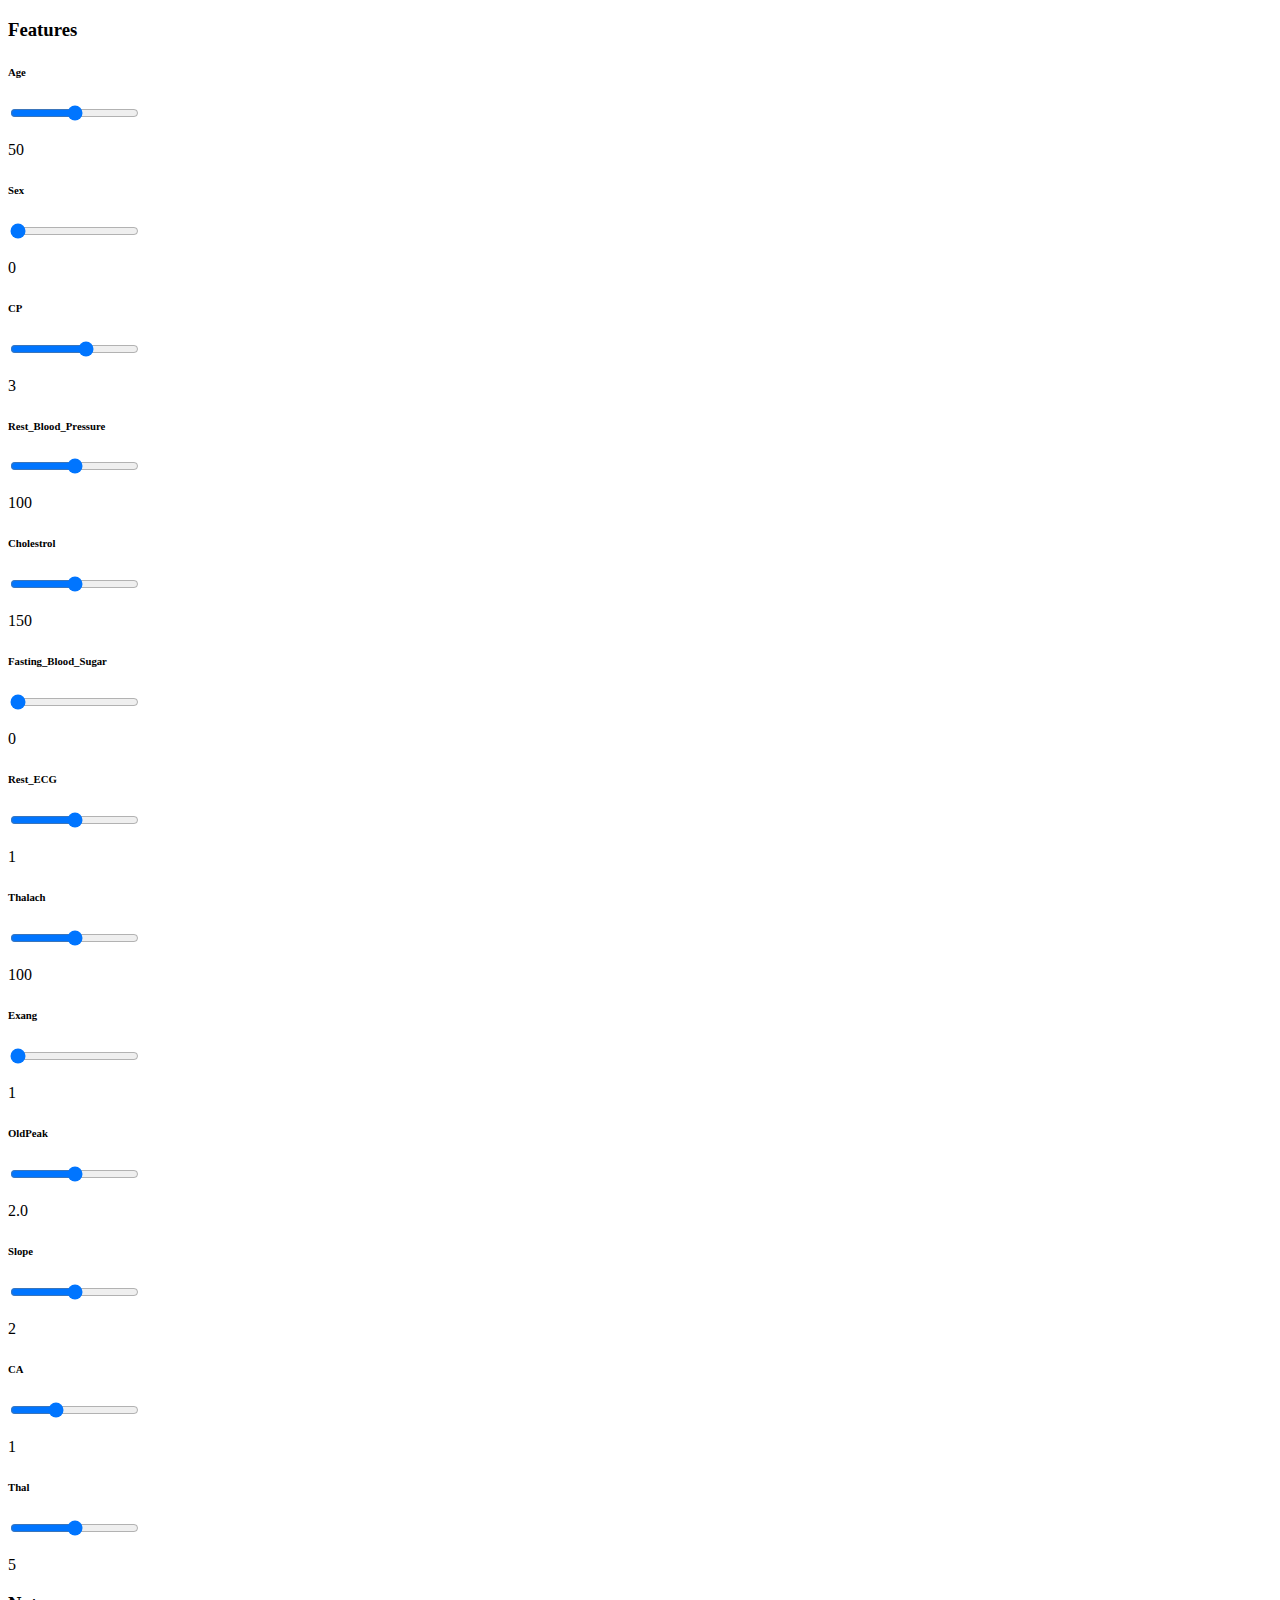
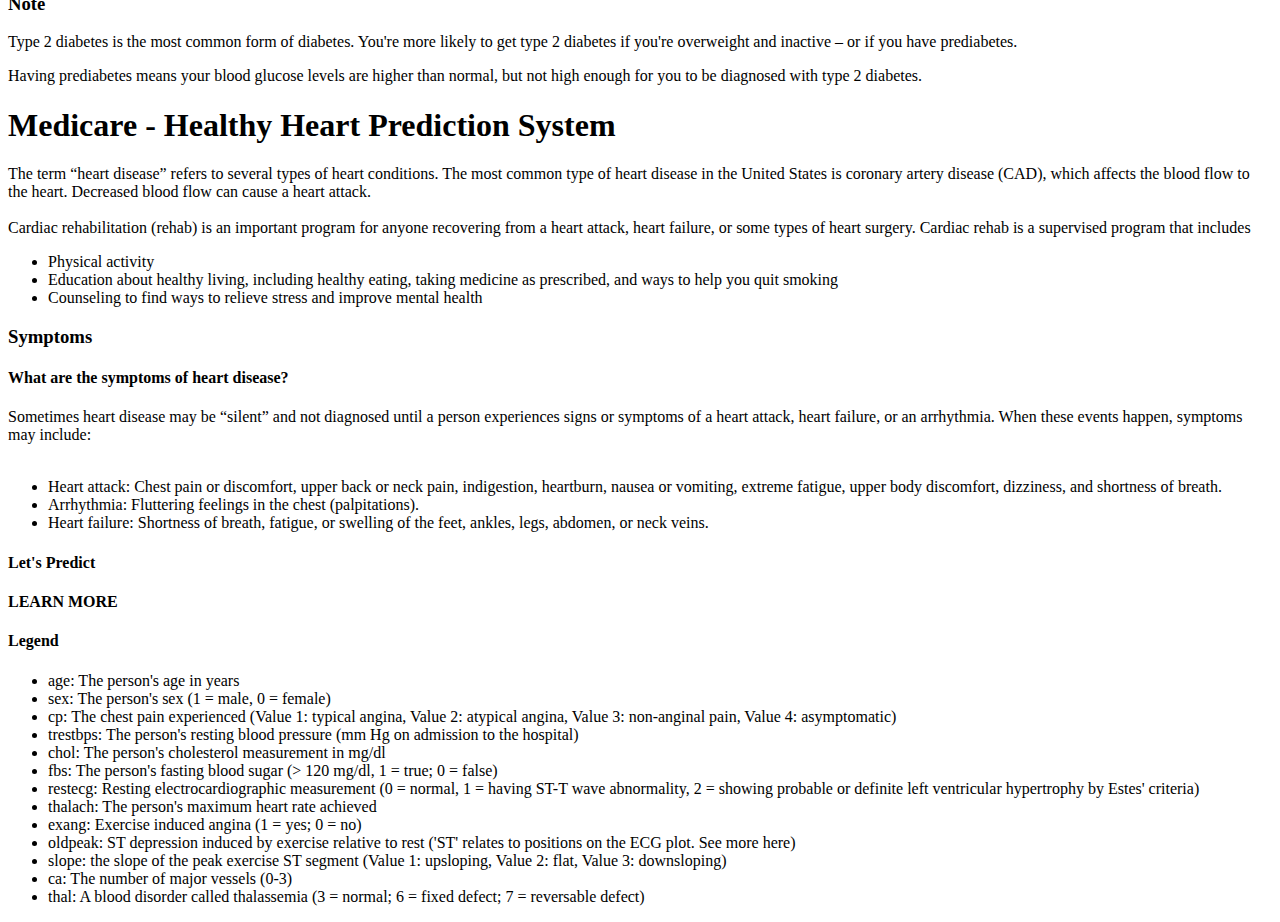
<file: Diabetes-Backend-master/src/main/resources/DiabetesPredict/templates/heart.html>
<!DOCTYPE html>
<html xmlns="http://www.w3.org/1999/xhtml"
      xmlns:th="http://www.thymeleaf.org"
      xmlns:sec="http://www.thymeleaf.org/thymeleaf-extras-springsecurity3"
      xmlns:layout="http://www.ultraq.net.nz/thymeleaf/layout">
<head>
    <link rel="preconnect" href="https://fonts.googleapis.com">
<link rel="preconnect" href="https://fonts.gstatic.com" crossorigin>
<link href="https://fonts.googleapis.com/css2?family=Pacifico&family=Raleway:ital,wght@1,100&family=Source+Sans+Pro:wght@300&display=swap" rel="stylesheet">
    <meta charset="UTF-8">
    <meta http-equiv="X-UA-Compatible" content="IE=edge">
    <meta name="viewport" content="width=device-width, initial-scale=1.0">
    <title>Healthy Heart Prediction System</title>
    <link rel="stylesheet" type="text/css" th:href="@{styles/style.css}"/>
    <link rel="stylesheet" type="text/css" th:href="@{styles/model.css}"/>
</head>
<body>
    <script th:src="@{js/heart.js}"></script>
    <main>
        <section class="vert1">
            <div class="features">
                <h3>Features</h3>
                <form action="result">
                    <div class="sliders">
                        <!-- First Slider for Pregnancy -->
                        <div class="slider">
                            <div class="text">
                                <h6 class="tpc0">Age</h6>
                            </div>
                            <div class="slide">
                                <input type="range" min="0" max="100" value="50" oninput="rangeValue1.innerText=this.value"/>
                                <p id="rangeValue1">50</p>
                            </div>
                        </div>

                        <!-- Second Slider for Glucose -->
                        <div class="slider">
                            <div class="text">
                                <h6 class="tpc1">Sex</h6>
                            </div>
                            <div class="slide">
                                <input type="range" min="0" max="1" value="0" oninput="rangeValue2.innerText=this.value"/>
                                <p id="rangeValue2">0</p>
                            </div>
                        </div>


                        <div class="slider">
                            <div class="text">
                                <h6 class="tpc2">CP</h6>
                            </div>
                            <div class="slide">
                                <input type="range" min="0" max="5" value="3" oninput="rangeValue3.innerText=this.value"/>
                                <p id="rangeValue3">3</p>
                            </div>
                        </div>

                         <!-- Third Slider for BP -->
                         <div class="slider">
                            <div class="text">
                                <h6 class="tpc3">Rest_Blood_Pressure</h6>
                            </div>
                            <div class="slide">
                                <input type="range" min="0" max="200" value="100" oninput="rangeValue4.innerText=this.value"/>
                                <p id="rangeValue4">100</p>
                            </div>
                        </div>

                         <!-- Fourth Slider for Skin Thickness -->
                         <div class="slider">
                            <div class="text">
                                <h6 class="tpc4">Cholestrol</h6>
                            </div>
                            <div class="slide">
                                <input type="range" min="0" max="300" value="150" oninput="rangeValue5.innerText=this.value"/>
                                <p id="rangeValue5">150</p>
                            </div>
                        </div>

                         <!-- Fifth Slider for Insulin -->
                         <div class="slider">
                            <div class="text">
                                <h6 class="tpc5">Fasting_Blood_Sugar</h6>
                            </div>
                            <div class="slide">
                                <input type="range" min="0" max="1" value="0" oninput="rangeValue6.innerText=this.value"/>
                                <p id="rangeValue6">0</p>
                            </div>
                        </div>

                         <!-- Sixth Slider for BMI -->
                         <div class="slider">
                            <div class="text">
                                <h6 class="tpc6">Rest_ECG</h6>
                            </div>
                            <div class="slide">
                                <input type="range" min="0" max="2" value="1" oninput="rangeValue7.innerText=this.value"/>
                                <p id="rangeValue7">1</p>
                            </div>
                        </div>

                         <!-- Seventh Slider for Pedigree -->
                         <div class="slider">
                            <div class="text">
                                <h6 class="tpc7">Thalach</h6>
                            </div>
                            <div class="slide">
                                <input type="range" min="0" max="200" value="100" oninput="rangeValue8.innerText=this.value"/>
                                <p id="rangeValue8">100</p>
                            </div>
                        </div>


                         <!-- Eighth Slider for Age -->
                         <div class="slider">
                            <div class="text">
                                <h6 class="tpc8">Exang</h6>
                            </div>
                            <div class="slide">
                                <input type="range" min="0" max="1" value="0" oninput="rangeValue9.innerText=this.value"/>
                                <p id="rangeValue9">1</p>
                            </div>
                        </div>


                        <div class="slider">
                            <div class="text">
                                <h6 class="tpc9">OldPeak</h6>
                            </div>
                            <div class="slide">
                                <input type="range" min="0.0" max="4.0" value="2.0" oninput="rangeValue10.innerText=this.value"/>
                                <p id="rangeValue10">2.0</p>
                            </div>
                        </div>


                        <div class="slider">
                            <div class="text">
                                <h6 class="tpc10">Slope</h6>
                            </div>
                            <div class="slide">
                                <input type="range" min="0" max="2" value="1" oninput="rangeValue11.innerText=this.value"/>
                                <p id="rangeValue11">2</p>
                            </div>
                        </div>

                        <div class="slider">
                            <div class="text">
                                <h6 class="tpc11">CA</h6>
                            </div>
                            <div class="slide">
                                <input type="range" min="0" max="3" value="1" oninput="rangeValue12.innerText=this.value"/>
                                <p id="rangeValue12">1</p>
                            </div>
                        </div>

                        <div class="slider">
                            <div class="text">
                                <h6 class="tpc12">Thal</h6>
                            </div>
                            <div class="slide">
                                <input type="range" min="3" max="7" value="5" oninput="rangeValue13.innerText=this.value"/>
                                <p id="rangeValue13">5</p>
                            </div>
                        </div>

                                 
                    </div>
                </form>



                <div class="note">
                    <h3>Note</h3>
                    <p>Type 2 diabetes is the most common form of diabetes. You're more likely to get type 2 diabetes if you're overweight and inactive – or if you have prediabetes.</p>
                    <p>Having prediabetes means your blood glucose levels are higher than normal, but not high enough for you to be diagnosed with type 2 diabetes.</p>
                </div>
            </div>
        </section>
        <section class="vert2">
            <section class="elements">
                <h1>Medicare - Healthy Heart Prediction System</h1>
                <p>The term “heart disease” refers to several types of heart conditions. The most common type of heart disease in the United States is coronary artery disease (CAD), which affects the blood flow to the heart. Decreased blood flow can cause a heart attack.
                    <br><br>
                    Cardiac rehabilitation (rehab) is an important program for anyone recovering from a heart attack, heart failure, or some types of heart surgery. Cardiac rehab is a supervised program that includes
                    <ul>
                        <li>Physical activity</li>
                        <li>Education about healthy living, including healthy eating, taking medicine as prescribed, and ways to help you quit smoking</li>
                        <li>Counseling to find ways to relieve stress and improve mental health</li>
                    </ul>
                
                    <div class="info">
                        <h3>Symptoms</h3>
                        <h4>What are the symptoms of heart disease?</h4>
                        <p>Sometimes heart disease may be “silent” and not diagnosed until a person experiences signs or symptoms of a heart attack, heart failure, or an arrhythmia. When these events happen, symptoms may include:
                            <br><br>
                        <ul>
                            <li>Heart attack: Chest pain or discomfort, upper back or neck pain, indigestion, heartburn, nausea or vomiting, extreme fatigue, upper body discomfort, dizziness, and shortness of breath.</li>
                            <li>Arrhythmia: Fluttering feelings in the chest (palpitations).</li>
                            <li>Heart failure: Shortness of breath, fatigue, or swelling of the feet, ankles, legs, abdomen, or neck veins.</li>
                        </ul>
                    </div>


                <div class="buttonsdiv" data-aos="fade-up" data-aos-duration="2000">                
                    <div class="button" id="selec" onclick="sliderChange()" type="submit">
                            <h4>Let's Predict</h4>
                    </div>
                    <div class="button">
                        <h4>LEARN MORE</h4>
                    </div>
                </div>



            <div class="results">
                <div class="dataparam">
                    <div class="parameter" th:each="par : ${parameters}">
                        <div>
                            <p th:text="${par}"></p>
                        </div>
                    </div>
                </div>
                <div class="dataval">
                    <div class="value" th:each="val : ${values}">
                        <div>
                            <p th:text="${val}"></p>
                        </div>
                    </div>
                </div>
            </div>

                <div class="legend">
                    <h4>Legend</h4>
                    <ul>
                        <li>age: The person's age in years</li>
                        <li>sex: The person's sex (1 = male, 0 = female)</li>
                        <li>cp: The chest pain experienced (Value 1: typical angina, Value 2: atypical angina, Value 3: non-anginal pain, Value 4: asymptomatic)</li>
                        <li>trestbps: The person's resting blood pressure (mm Hg on admission to the hospital)</li>
                        <li> chol: The person's cholesterol measurement in mg/dl</li>
                        <li>fbs: The person's fasting blood sugar (> 120 mg/dl, 1 = true; 0 = false)</li>
                        <li>restecg: Resting electrocardiographic measurement (0 = normal, 1 = having ST-T wave abnormality, 2 = showing probable or definite left ventricular hypertrophy by Estes' criteria)</li>
                        <li>thalach: The person's maximum heart rate achieved</li>
                        <li>exang: Exercise induced angina (1 = yes; 0 = no)</li>
                        <li>oldpeak: ST depression induced by exercise relative to rest ('ST' relates to positions on the ECG plot. See more here)</li>
                        <li>slope: the slope of the peak exercise ST segment (Value 1: upsloping, Value 2: flat, Value 3: downsloping)</li>
                        <li>ca: The number of major vessels (0-3)</li>
                        <li>thal: A blood disorder called thalassemia (3 = normal; 6 = fixed defect; 7 = reversable defect)</li>
                    </ul>
                </div>
            </section>
            
        </section>
    </main>


</body>
</html>
</file>
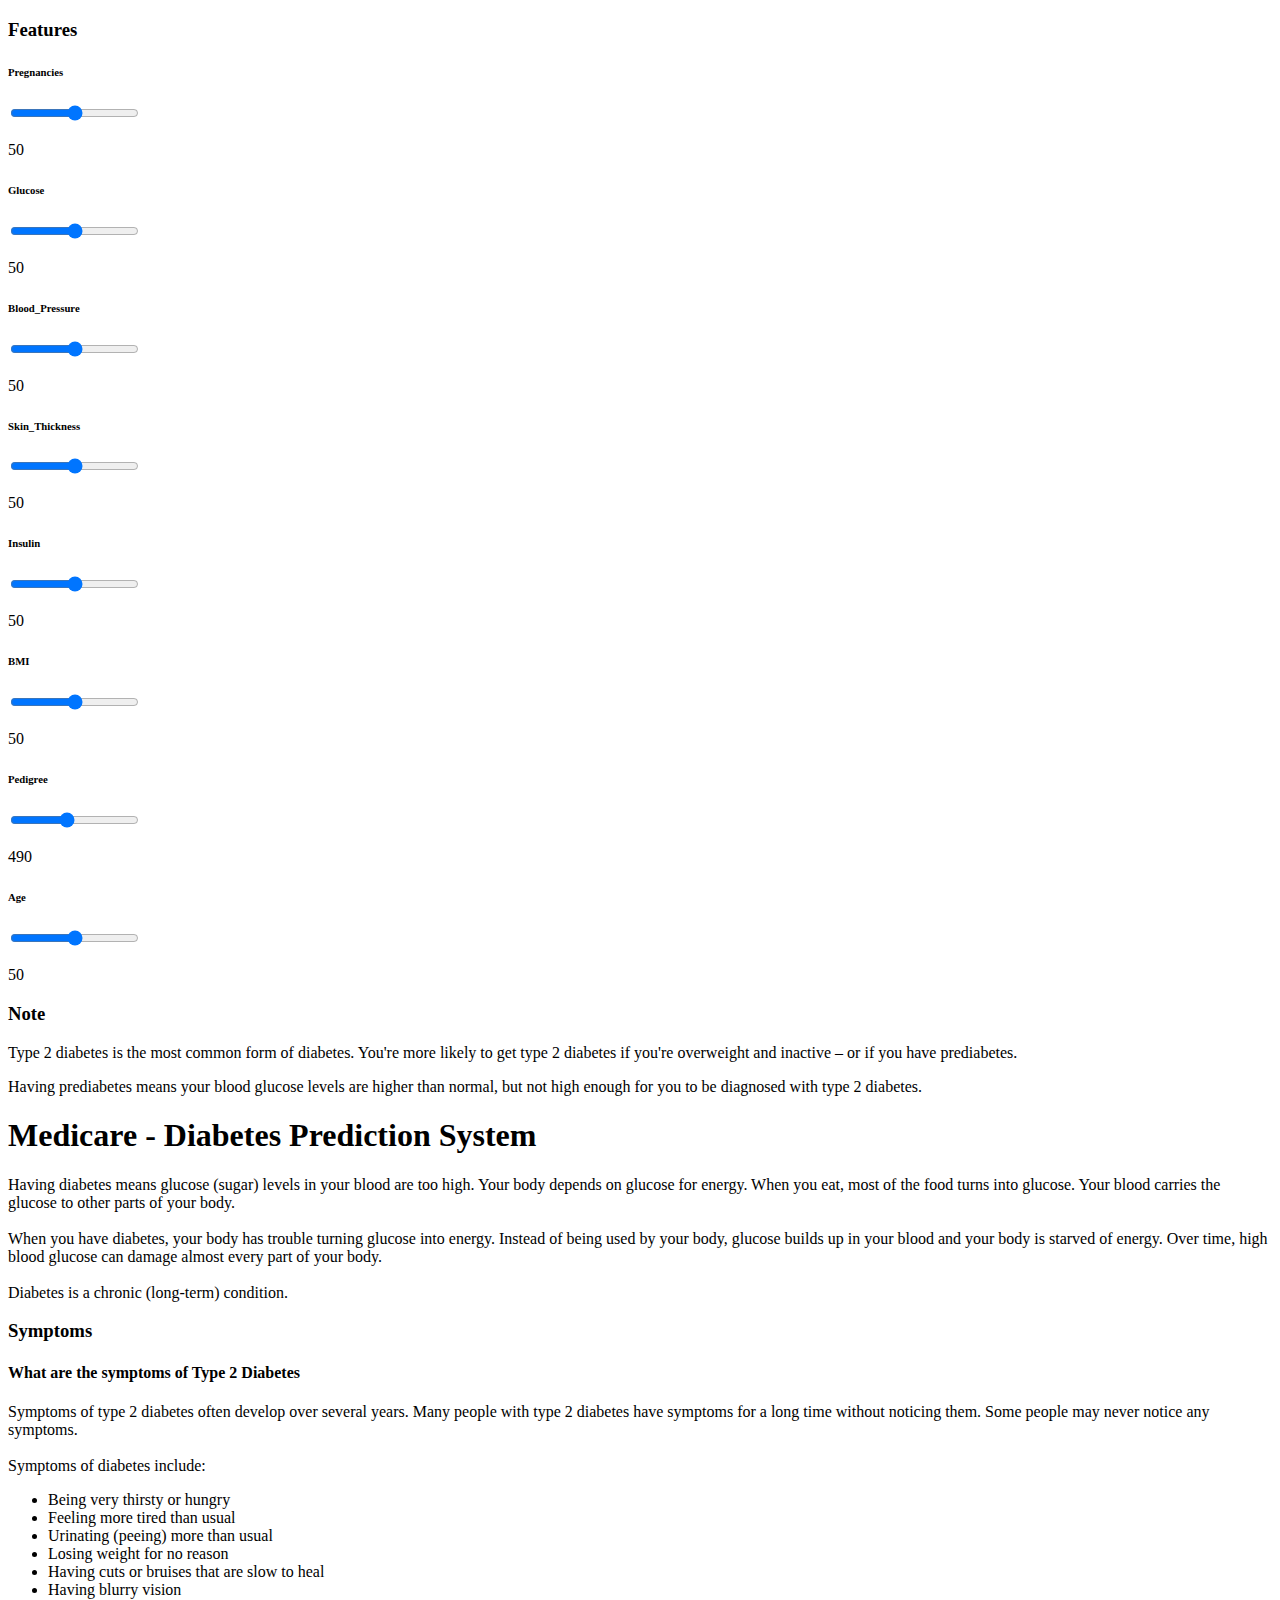
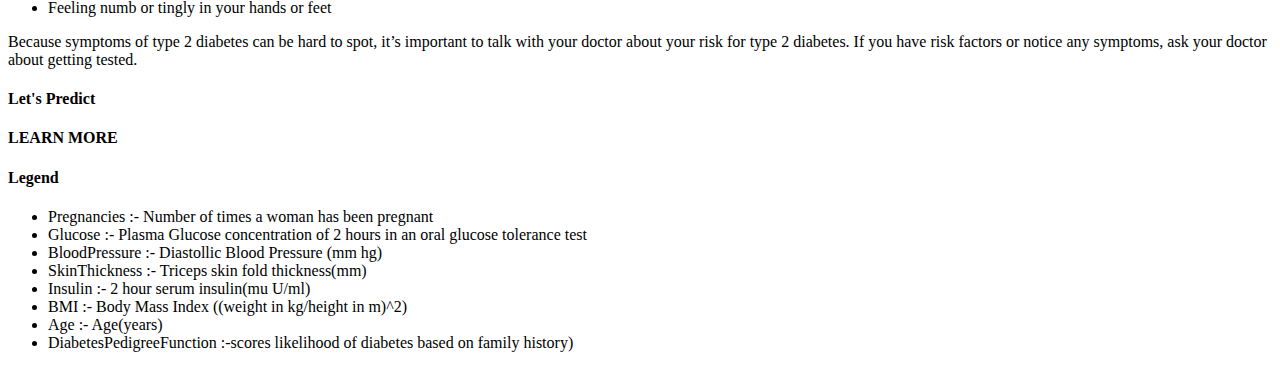
<file: Diabetes-Backend-master/src/main/resources/DiabetesPredict/templates/model.html>
<!DOCTYPE html>
<html xmlns="http://www.w3.org/1999/xhtml"
      xmlns:th="http://www.thymeleaf.org"
      xmlns:sec="http://www.thymeleaf.org/thymeleaf-extras-springsecurity3"
      xmlns:layout="http://www.ultraq.net.nz/thymeleaf/layout">
<head>
    <link rel="preconnect" href="https://fonts.googleapis.com">
<link rel="preconnect" href="https://fonts.gstatic.com" crossorigin>
<link href="https://fonts.googleapis.com/css2?family=Pacifico&family=Raleway:ital,wght@1,100&family=Source+Sans+Pro:wght@300&display=swap" rel="stylesheet">
    <meta charset="UTF-8">
    <meta http-equiv="X-UA-Compatible" content="IE=edge">
    <meta name="viewport" content="width=device-width, initial-scale=1.0">
    <title>Diabetes Prediction System-Model</title>
    <link rel="stylesheet" type=    "text/css" th:href="@{styles/style.css}"/>
    <link rel="stylesheet" type="text/css" th:href="@{styles/model.css}"/>
</head>
<body>
    <script th:src="@{js/script.js}"></script>
    <main>
        <section class="vert1">
            <div class="features">
                <h3>Features</h3>
                <form action="result">
                    <div class="sliders">
                        <!-- First Slider for Pregnancy -->
                        <div class="slider">
                            <div class="text">
                                <h6 class="tpc0">Pregnancies</h6>
                            </div>
                            <div class="slide">
                                <input type="range" min="0" max="100" value="50" oninput="rangeValue1.innerText=this.value"/>
                                <p id="rangeValue1">50</p>
                            </div>
                        </div>

                        <!-- Second Slider for Glucose -->
                        <div class="slider">
                            <div class="text">
                                <h6 class="tpc1">Glucose</h6>
                            </div>
                            <div class="slide">
                                <input type="range" min="0" max="100" value="50" oninput="rangeValue2.innerText=this.value"/>
                                <p id="rangeValue2">50</p>
                            </div>
                        </div>

                         <!-- Third Slider for BP -->
                         <div class="slider">
                            <div class="text">
                                <h6 class="tpc2">Blood_Pressure</h6>
                            </div>
                            <div class="slide">
                                <input type="range" min="0" max="100" value="50" oninput="rangeValue3.innerText=this.value"/>
                                <p id="rangeValue3">50</p>
                            </div>
                        </div>

                         <!-- Fourth Slider for Skin Thickness -->
                         <div class="slider">
                            <div class="text">
                                <h6 class="tpc3">Skin_Thickness</h6>
                            </div>
                            <div class="slide">
                                <input type="range" min="0" max="100" value="50" oninput="rangeValue4.innerText=this.value"/>
                                <p id="rangeValue4">50</p>
                            </div>
                        </div>

                         <!-- Fifth Slider for Insulin -->
                         <div class="slider">
                            <div class="text">
                                <h6 class="tpc4">Insulin</h6>
                            </div>
                            <div class="slide">
                                <input type="range" min="0" max="100" value="50" oninput="rangeValue5.innerText=this.value"/>
                                <p id="rangeValue5">50</p>
                            </div>
                        </div>

                         <!-- Sixth Slider for BMI -->
                         <div class="slider">
                            <div class="text">
                                <h6 class="tpc5">BMI</h6>
                            </div>
                            <div class="slide">
                                <input type="range" min="0" max="100" value="50" oninput="rangeValue6.innerText=this.value"/>
                                <p id="rangeValue6">50</p>
                            </div>
                        </div>

                         <!-- Seventh Slider for Pedigree -->
                         <div class="slider">
                            <div class="text">
                                <h6 class="tpc6">Pedigree</h6>
                            </div>
                            <div class="slide">
                                <input type="range" min="100" max="999" value="490" oninput="rangeValue7.innerText=this.value"/>
                                <p id="rangeValue7">490</p>
                            </div>
                        </div>


                         <!-- Eighth Slider for Age -->
                         <div class="slider">
                            <div class="text">
                                <h6 class="tpc7">Age</h6>
                            </div>
                            <div class="slide">
                                <input type="range" min="0" max="100" value="50" oninput="rangeValue8.innerText=this.value"/>
                                <p id="rangeValue8">50</p>
                            </div>
                        </div>
                    </div>
                </form>



                <div class="note">
                    <h3>Note</h3>
                    <p>Type 2 diabetes is the most common form of diabetes. You're more likely to get type 2 diabetes if you're overweight and inactive – or if you have prediabetes.</p>
                    <p>Having prediabetes means your blood glucose levels are higher than normal, but not high enough for you to be diagnosed with type 2 diabetes.</p>
                </div>
            </div>
        </section>
        <section class="vert2">
            <section class="elements">
                <h1>Medicare - Diabetes Prediction System</h1>
                <p>Having diabetes means glucose (sugar) levels in your blood are too high. Your body depends on glucose for energy. When you eat, most of the food turns into glucose. Your blood carries the glucose to other parts of your body.
                    <br><br>
                    When you have diabetes, your body has trouble turning glucose into energy. Instead of being used by your body, glucose builds up in your blood and your body is starved of energy. Over time, high blood glucose can damage almost every part of your body.
                    <br><br>
                    Diabetes is a chronic (long-term) condition.</p>
                
                    <div class="info">
                        <h3>Symptoms</h3>
                        <h4>What are the symptoms of Type 2 Diabetes</h4>
                        <p>Symptoms of type 2 diabetes often develop over several years. Many people with type 2 diabetes have symptoms for a long time without noticing them. Some people may never notice any symptoms.
                            <br><br>
                            Symptoms of diabetes include:</p>
                        <ul>
                            <li>Being very thirsty or hungry</li>
                            <li>Feeling more tired than usual</li>
                            <li>Urinating (peeing) more than usual</li>
                            <li>Losing weight for no reason</li>
                            <li>Having cuts or bruises that are slow to heal</li>
                            <li>Having blurry vision</li>
                            <li>Feeling numb or tingly in your hands or feet</li>
                        </ul>
    
                        <p>Because symptoms of type 2 diabetes can be hard to spot, it’s important to talk with your doctor about your risk for type 2 diabetes. If you have risk factors or notice any symptoms, ask your doctor about getting tested.</p>
                    </div>


                <div class="buttonsdiv" data-aos="fade-up" data-aos-duration="2000">                
                    <div class="button" id="selec" onclick="sliderChange()" type="submit">
                            <h4>Let's Predict</h4>
                    </div>
                    <div class="button">
                        <h4>LEARN MORE</h4>
                    </div>
                </div>



            <div class="results">
                <div class="dataparam">
                    <div class="parameter" th:each="par : ${parameters}">
                        <div>
                            <p th:text="${par}"></p>
                        </div>
                    </div>
                </div>
                <div class="dataval">
                    <div class="value" th:each="val : ${values}">
                        <div>
                            <p th:text="${val}"></p>
                        </div>
                    </div>
                </div>
            </div>

            <div class="legend">
                <h4>Legend</h4>
                <ul>
                    <li>Pregnancies :- Number of times a woman has been pregnant</li>
                    <li>Glucose :- Plasma Glucose concentration of 2 hours in an oral glucose tolerance test</li>
                    <li>BloodPressure :- Diastollic Blood Pressure (mm hg)</li>
                    <li>SkinThickness :- Triceps skin fold thickness(mm)</li>
                    <li>Insulin :- 2 hour serum insulin(mu U/ml)</li>
                    <li>BMI :- Body Mass Index ((weight in kg/height in m)^2)</li>
                    <li>Age :- Age(years)</li>
                    <li>DiabetesPedigreeFunction :-scores likelihood of diabetes based on family history)</li>
                </ul>
            </div>

            </section>
            
        </section>
    </main>


</body>
</html>
</file>
